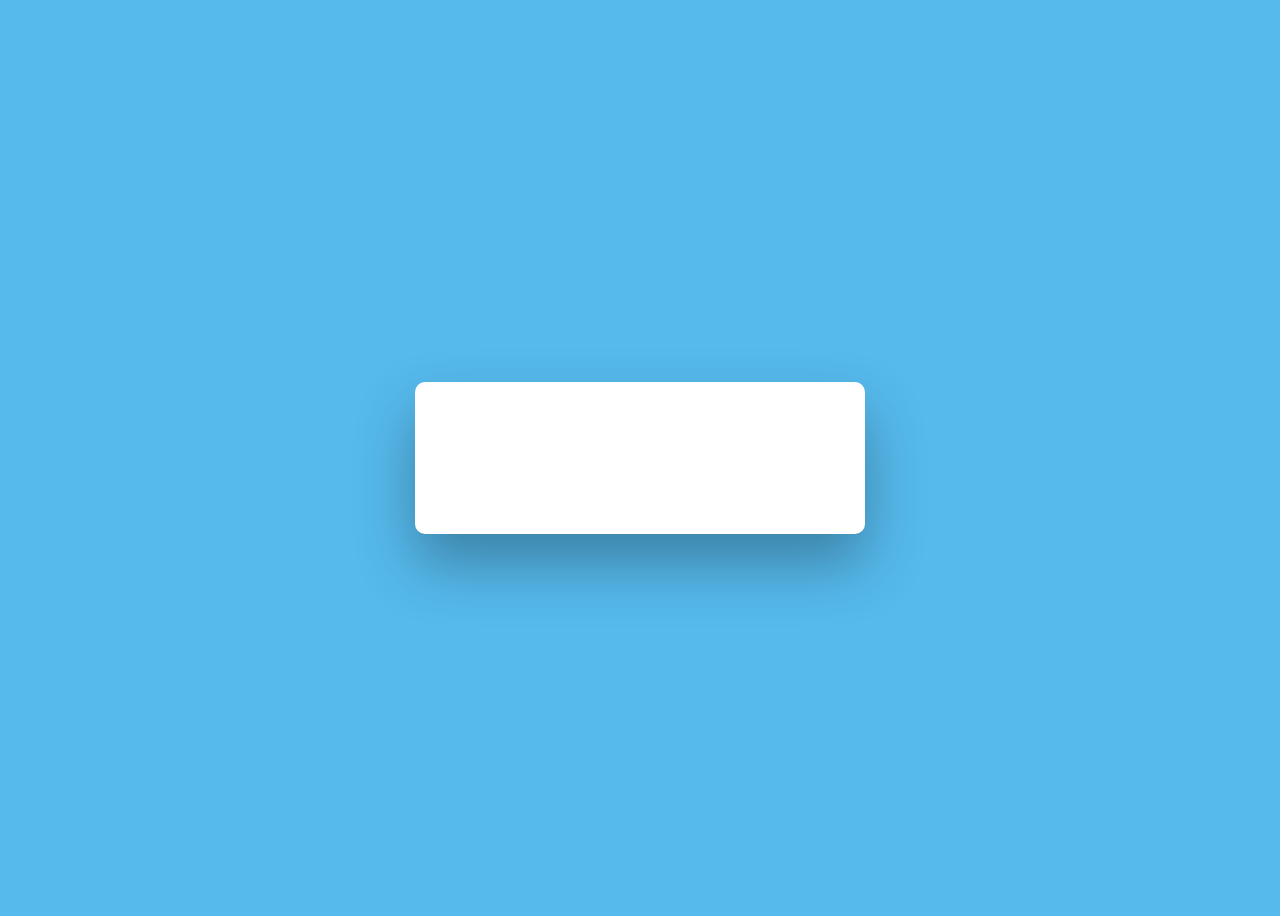
<file: BLOG/ForgetPasswordBlog.html>
<!DOCTYPE html>
<html>
<head>
	<title>Forget Password</title>
	<link rel="stylesheet" type="text/css" href="ForgetPasswordBlog.css">
</head>
<body>
	<div class="wrapper fadeInDown">
  <div id="formContent">
    <!-- Tabs Titles -->
  
    <form>
      <input type="Email" id="login" class="fadeIn second" name="login" placeholder="Email">
      <input type="submit" class="fadeIn fourth" value="Submit">
    </form>
   </div>
</div>
</body>
</html>
</file>
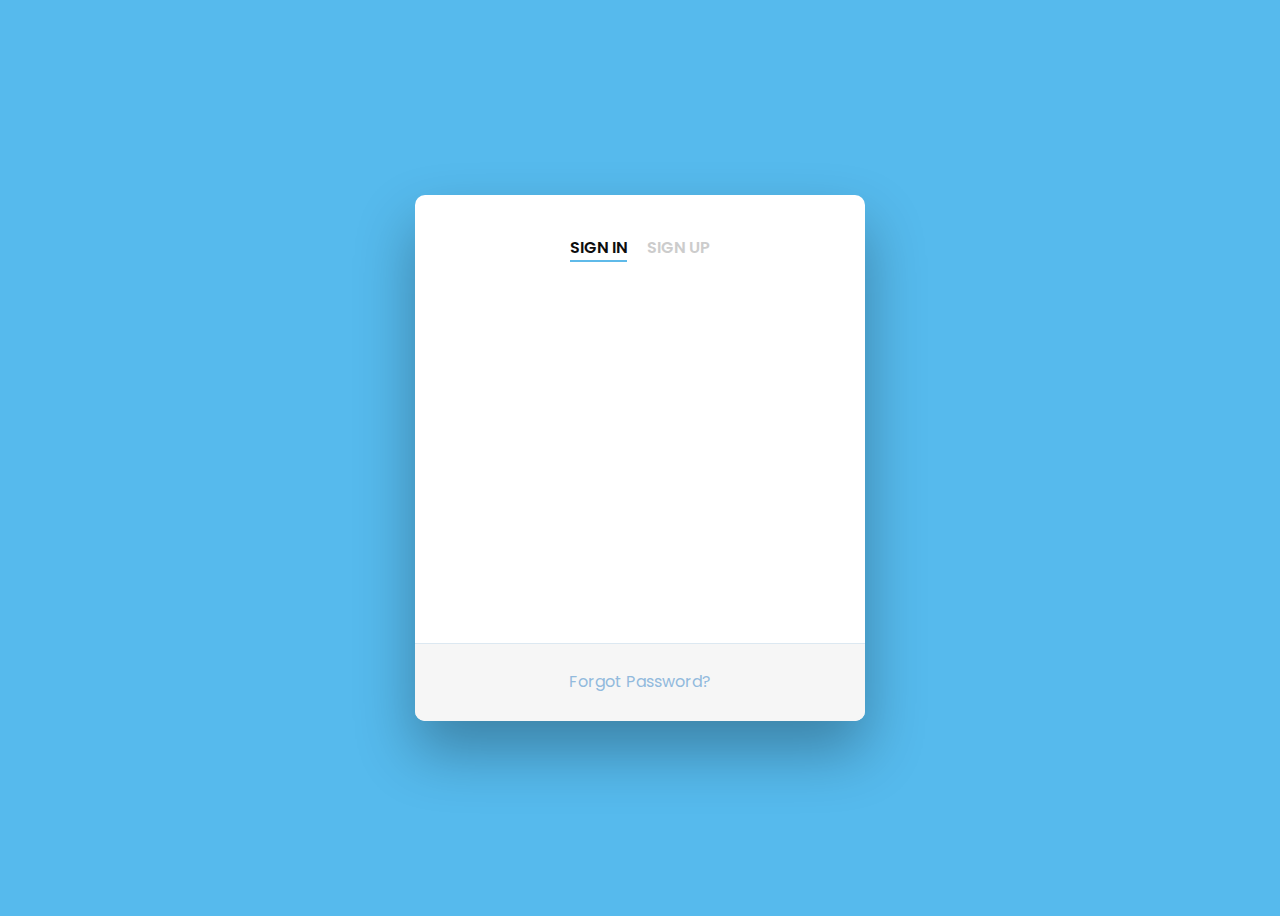
<file: BLOG/loginblog.html>
<!DOCTYPE html>
<html>
<head>
	<title>Blog Login Page</title>
	<link rel="stylesheet" type="text/css" href="loginblog.css">
</head>
<body>
	<div class="wrapper fadeInDown">
  <div id="formContent">
    <!-- Tabs Titles -->
    <h2 class="active"> Sign In </h2>
    <a href="signupblog.html" class="inactive underlineHover"><h2>Sign Up</h2></a>

    <!-- Icon -->
    <div class="fadeIn first">
      <img src="bloglogin.jpg" id="icon" alt="User Icon" />
    </div>

    <!-- Login Form -->
    <form>
      <input type="text" id="login" class="fadeIn second" name="login" placeholder="login">
      <input type="text" id="password" class="fadeIn third" name="login" placeholder="password">
      <input type="submit" class="fadeIn fourth" value="Log In">
    </form>
   

   
    <!-- Remind Passowrd -->
    <div id="formFooter">
      <a class="underlineHover" href="ForgetPasswordBlog.html">Forgot Password?</a>
    </div>

  </div>
</div>
</body>
</html>
</file>
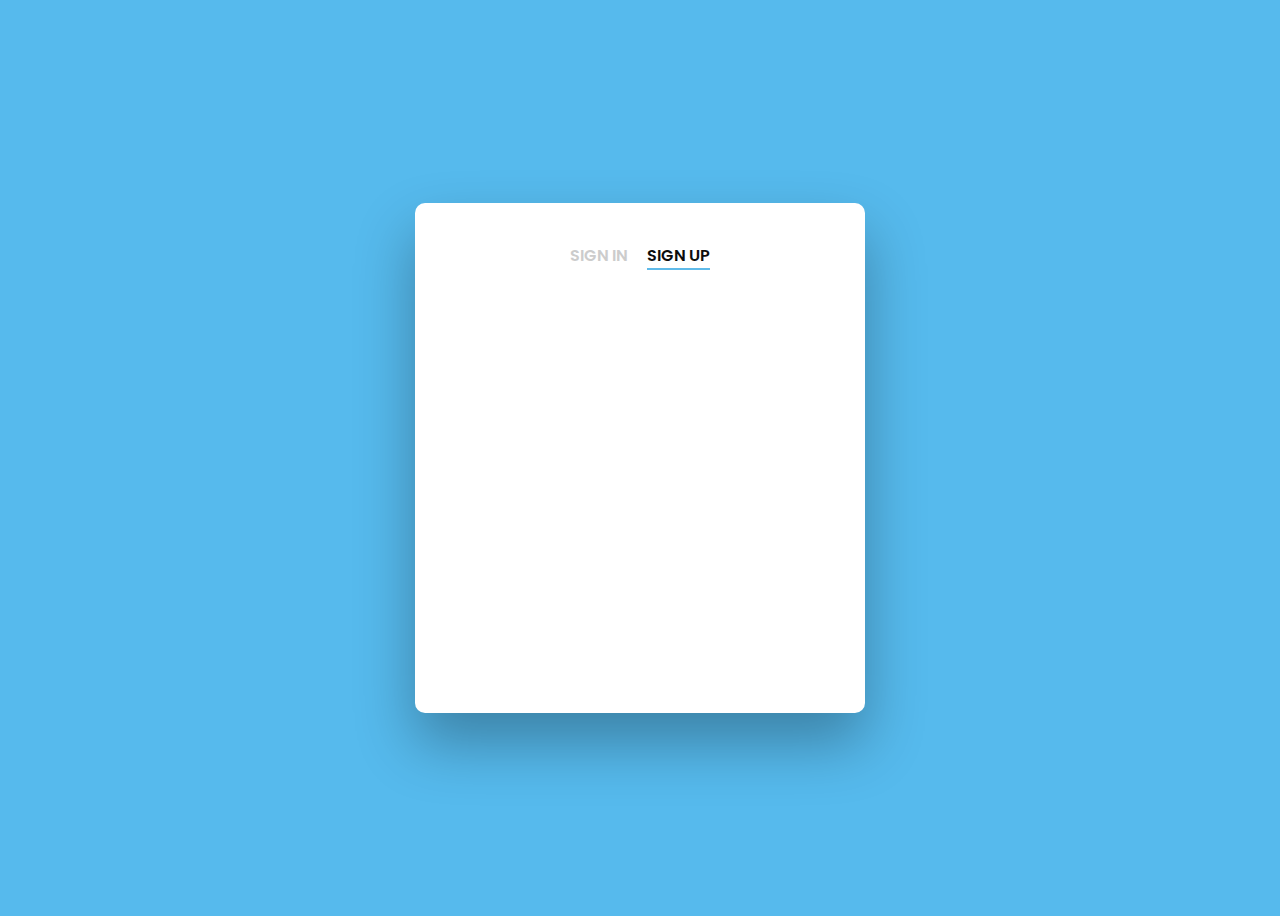
<file: BLOG/signupblog.html>
<!DOCTYPE html>
<html>
<head>
	<title>Blog Login Page</title>
	<link rel="stylesheet" type="text/css" href="signupblog.css">
</head>
<body>
	<div class="wrapper fadeInDown">
  <div id="formContent">
    <!-- Tabs Titles -->
   <a href="loginblog.html" class="inactive underlineHover"><h2>Sign In</h2></a>
    <h2 class="active">Sign Up</h2>

    <!-- Icon -->
    <div class="fadeIn first">
      <img src="bloglogin.jpg" id="icon" alt="User Icon" />
    </div>

    <!-- Login Form -->
    <form>
      <input type="text" id="login" class="fadeIn second" name="login" placeholder="Signup">
      <input type="text" id="password" class="fadeIn third" name="login" placeholder="password">
      <input type="text" id="password" class="fadeIn third" name="login" placeholder="ReEnter password">
      
      <input type="submit" class="fadeIn fourth" value="Register">
    </form>
   

   
    

  </div>
</div>
</body>
</html>
</file>
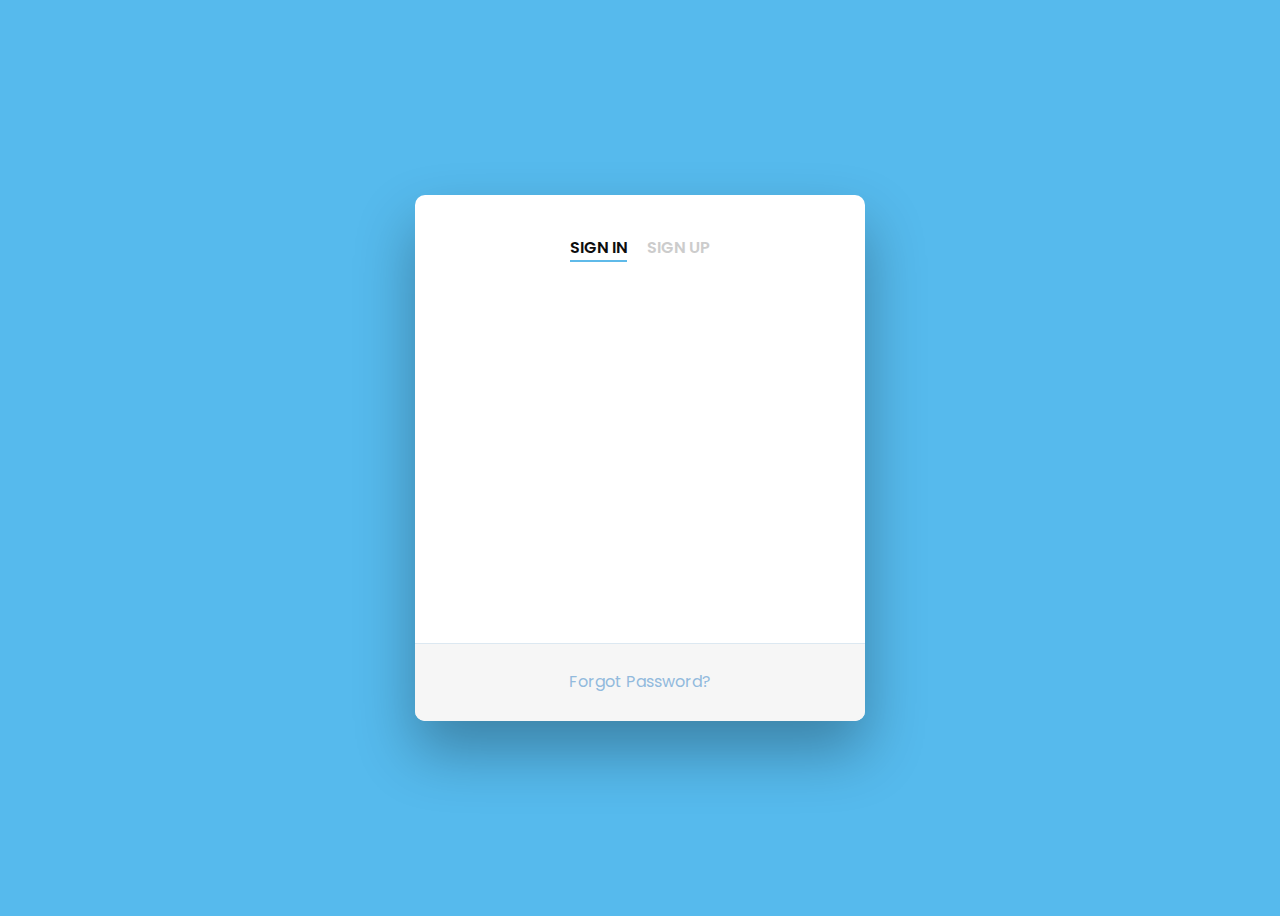
<file: BLOG/DMDBLOG/loginblog.html>
<!DOCTYPE html>
<html>
<head>
	<title>Blog Login Page</title>
	<link rel="stylesheet" type="text/css" href="loginblog.css">
</head>
<body>
	<div class="wrapper fadeInDown">
  <div id="formContent">
    <!-- Tabs Titles -->
    <h2 class="active"> Sign In </h2>
    <a href="signupblog.html" class="inactive underlineHover"><h2>Sign Up</h2></a>

    <!-- Icon -->
    <div class="fadeIn first">
      <img src="bloglogin.jpg" id="icon" alt="User Icon" />
    </div>

    <!-- Login Form -->
    <form>
      <input type="Email" id="login" class="fadeIn second" name="login" placeholder="login">
      <input type="password" id="password" class="fadeIn third" name="login" placeholder="password">
      <input type="submit" class="fadeIn fourth" value="Log In">
    </form>
   

   
    <!-- Remind Passowrd -->
    <div id="formFooter">
      <a class="underlineHover" href="ForgetPasswordBlog.html">Forgot Password?</a>
    </div>

  </div>
</div>
</body>
</html>
</file>
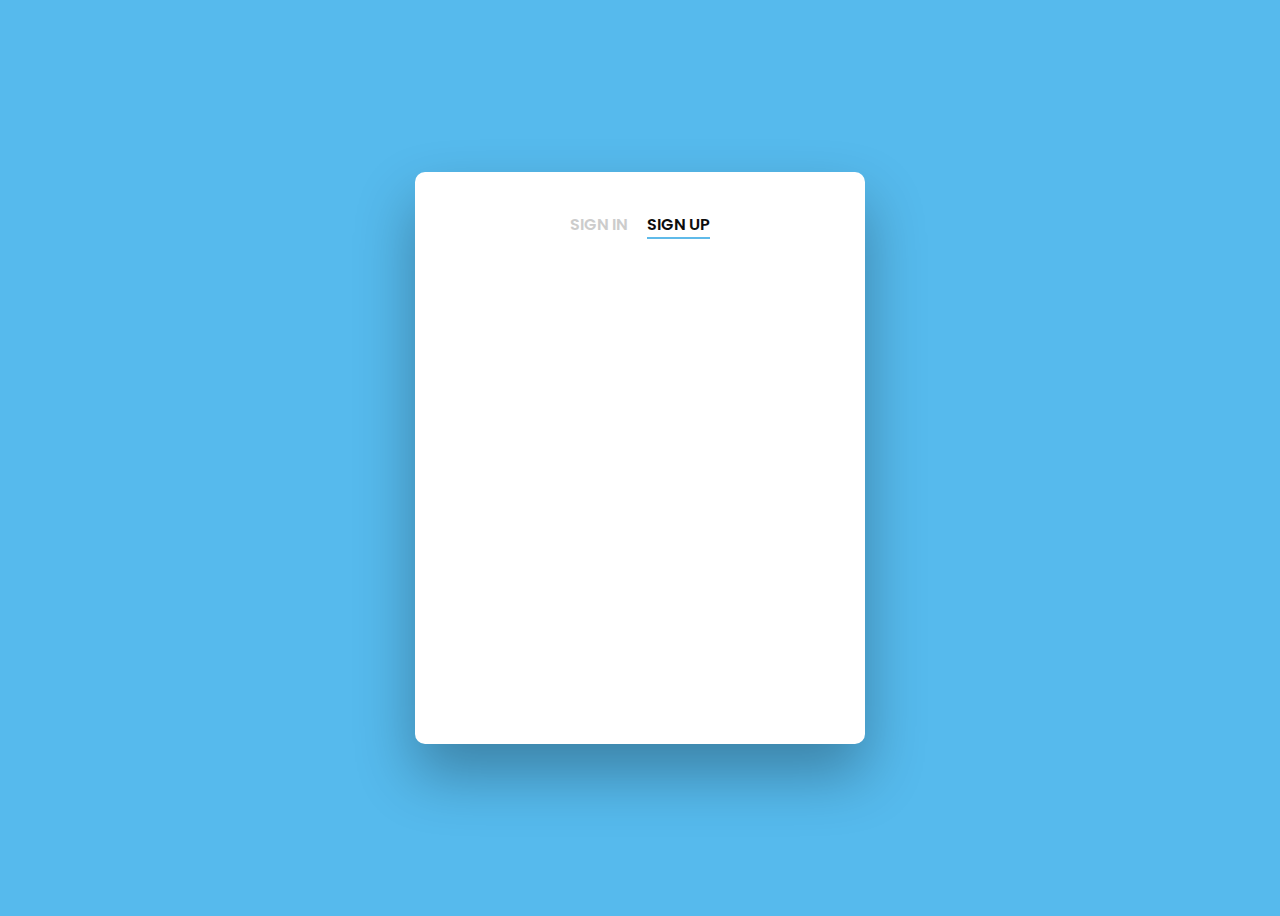
<file: BLOG/DMDBLOG/signupblog.html>
<!DOCTYPE html>
<html>
<head>
	<title>Blog Login Page</title>
	<link rel="stylesheet" type="text/css" href="signupblog.css">
</head>
<body>
	<div class="wrapper fadeInDown">
  <div id="formContent">
    <!-- Tabs Titles -->
   <a href="loginblog.html" class="inactive underlineHover"><h2>Sign In</h2></a>
    <h2 class="active">Sign Up</h2>

    <!-- Icon -->
    <div class="fadeIn first">
      <img src="bloglogin.jpg" id="icon" alt="User Icon" />
    </div>

    <!-- Login Form -->
    <form>
      <input type="text" id="login" class="fadeIn second" name="login" placeholder="Signup">
      <input type="Email" id="login" class="fadeIn second" name="login" placeholder="Email">
      <input type="password" id="password" class="fadeIn third" name="login" placeholder="password">
      <input type="password" id="password" class="fadeIn third" name="login" placeholder="ReEnter password">
      
      <input type="submit" class="fadeIn fourth" value="Register">
    </form>
   

   
    

  </div>
</div>
</body>
</html>
</file>
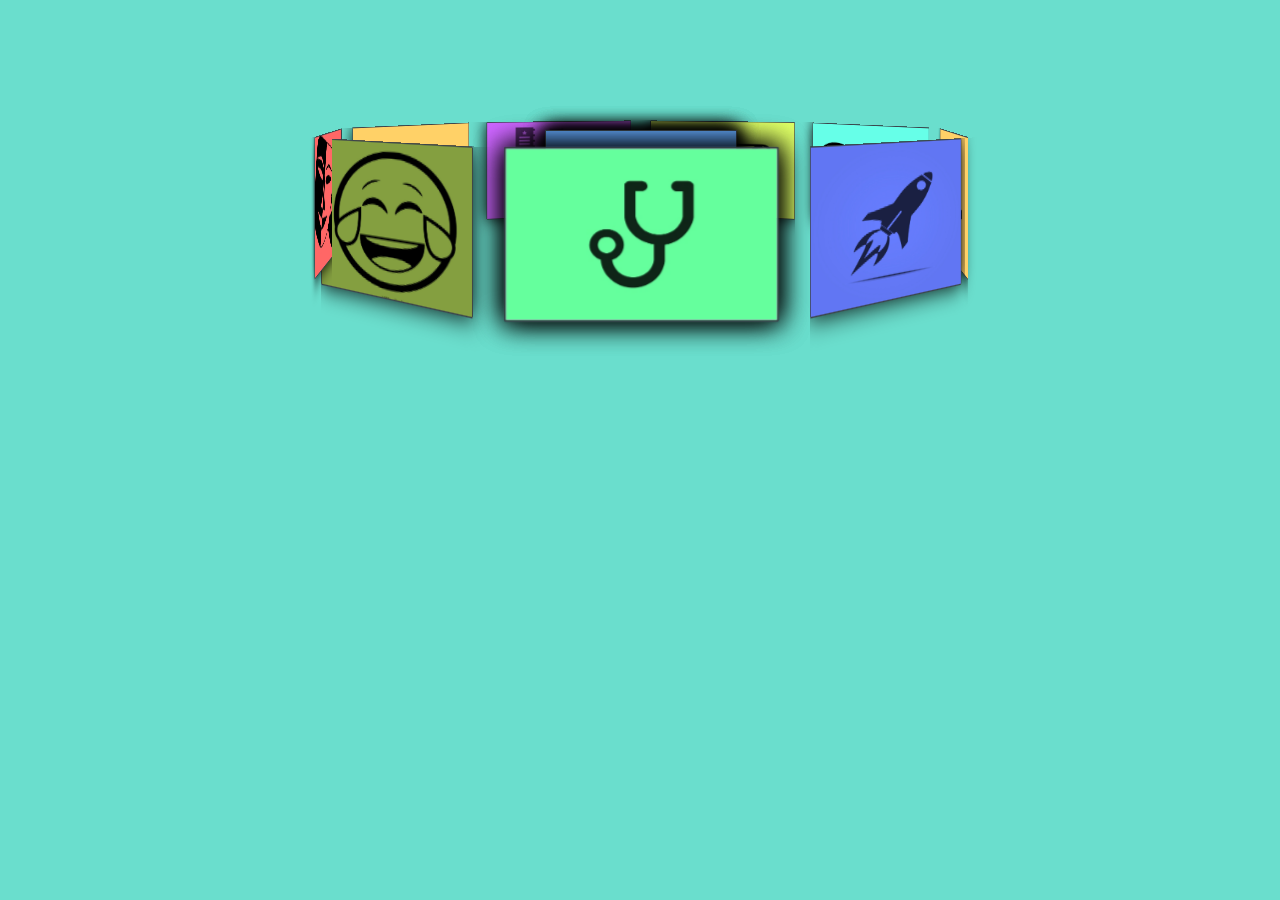
<file: BLOG/DMDBLOG/slideshow.html>
<!DOCTYPE html>
<html>
<head>
	<title>slideshow</title>
	<link rel="stylesheet" type="text/css" href="slideshow.css">
</head>
<body>
	<!-- 3D Slideshow Section --> 
<section id="slideshow">
			<div class="entire-content">
				<div class="content-carrousel">
					<figure class="shadow"><img src="categories//1.png"></figure>
					<figure class="shadow"><img src="categories//2.png"></figure>
					<figure class="shadow"><img src="categories//3.png"></figure>
					<figure class="shadow"><img src="categories//4.png"></figure>
					<figure class="shadow"><img src="categories//5.png"></figure>
					<figure class="shadow"><img src="categories//6.png"></figure>
					<figure class="shadow"><img src="categories//7.png"></figure>
					<figure class="shadow"><img src="categories//8.png"></figure>
					<figure class="shadow"><img src="categories//9.png"></figure>
					<figure class="shadow"><img src="categories//10.png"></figure>
					<figure class="shadow"><img src="categories//11.png"></figure>
					<figure class="shadow"><img src="categories//12.png"></figure>
					<figure class="shadow"><img src="categories//13.png"></figure>
					<figure class="shadow"><img src="categories//14.png"></figure>
					
		</div>
	</div>
</section>
</body>
</html>
</file>
<file: BLOG/ForgetPasswordBlog.css>
@import url('https://fonts.googleapis.com/css?family=Poppins');

/* BASIC */

html {
  background-color: #56baed;
}

body {
  font-family: "Poppins", sans-serif;
  height: 100vh;
}

a {
  color: #92badd;
  display:inline-block;
  text-decoration: none;
  font-weight: 400;

}


h2 {
  text-align: center;
  font-size: 16px;
  font-weight: 600;
  text-transform: uppercase;
  display:inline-block;
  margin: 40px 8px 10px 8px; 
  color: #cccccc;
}



/* STRUCTURE */

.wrapper {
  display: flex;
  align-items: center;
  flex-direction: column; 
  justify-content: center;
  width: 100%;
  min-height: 100%;
  padding: 20px;
}

#formContent {
  -webkit-border-radius: 10px 10px 10px 10px;
  border-radius: 10px 10px 10px 10px;
  background: #fff;
  padding: 30px;
  width: 90%;
  max-width: 450px;
  position: relative;
  padding: 0px;
  -webkit-box-shadow: 0 30px 60px 0 rgba(0,0,0,0.3);
  box-shadow: 0 30px 60px 0 rgba(0,0,0,0.3);
  text-align: center;
}





/* TABS */

h2.inactive {
  color: #cccccc;
  
}

h2.active {
  color: #0d0d0d;
  border-bottom: 2px solid #5fbae9;
  cursor: pointer;
}



/* FORM TYPOGRAPHY*/

input[type=button], input[type=submit], input[type=reset]  {
  background-color: #56baed;
  border: none;
  color: white;
  padding: 15px 80px;
  text-align: center;
  text-decoration: none;
  display: inline-block;
  text-transform: uppercase;
  font-size: 13px;
  -webkit-box-shadow: 0 10px 30px 0 rgba(95,186,233,0.4);
  box-shadow: 0 10px 30px 0 rgba(95,186,233,0.4);
  -webkit-border-radius: 5px 5px 5px 5px;
  border-radius: 5px 5px 5px 5px;
  margin: 5px 20px 40px 20px;
  -webkit-transition: all 0.3s ease-in-out;
  -moz-transition: all 0.3s ease-in-out;
  -ms-transition: all 0.3s ease-in-out;
  -o-transition: all 0.3s ease-in-out;
  transition: all 0.3s ease-in-out;
}

input[type=button]:hover, input[type=submit]:hover, input[type=reset]:hover  {
  background-color: #39ace7;
}

input[type=button]:active, input[type=submit]:active, input[type=reset]:active  {
  -moz-transform: scale(0.95);
  -webkit-transform: scale(0.95);
  -o-transform: scale(0.95);
  -ms-transform: scale(0.95);
  transform: scale(0.95);
}

input[type=Email] {
  background-color: #f6f6f6;
  border: none;
  color: #0d0d0d;
  padding: 15px 32px;
  text-align: center;
  text-decoration: none;
  display: inline-block;
  font-size: 16px;
  margin: 5px;
  width: 85%;
  border: 2px solid #f6f6f6;
  -webkit-transition: all 0.5s ease-in-out;
  -moz-transition: all 0.5s ease-in-out;
  -ms-transition: all 0.5s ease-in-out;
  -o-transition: all 0.5s ease-in-out;
  transition: all 0.5s ease-in-out;
  -webkit-border-radius: 5px 5px 5px 5px;
  border-radius: 5px 5px 5px 5px;
}

input[type=Email]:focus {
  background-color: #fff;
  border-bottom: 2px solid #5fbae9;
}

input[type=Email]:placeholder {
  color: #cccccc;
}



/* ANIMATIONS */

/* Simple CSS3 Fade-in-down Animation */
.fadeInDown {
  -webkit-animation-name: fadeInDown;
  animation-name: fadeInDown;
  -webkit-animation-duration: 1s;
  animation-duration: 1s;
  -webkit-animation-fill-mode: both;
  animation-fill-mode: both;
}

@-webkit-keyframes fadeInDown {
  0% {
    opacity: 0;
    -webkit-transform: translate3d(0, -100%, 0);
    transform: translate3d(0, -100%, 0);
  }
  100% {
    opacity: 1;
    -webkit-transform: none;
    transform: none;
  }
}

@keyframes fadeInDown {
  0% {
    opacity: 0;
    -webkit-transform: translate3d(0, -100%, 0);
    transform: translate3d(0, -100%, 0);
  }
  100% {
    opacity: 1;
    -webkit-transform: none;
    transform: none;
  }
}

/* Simple CSS3 Fade-in Animation */
@-webkit-keyframes fadeIn { from { opacity:0; } to { opacity:1; } }
@-moz-keyframes fadeIn { from { opacity:0; } to { opacity:1; } }
@keyframes fadeIn { from { opacity:0; } to { opacity:1; } }

.fadeIn {
  opacity:0;
  -webkit-animation:fadeIn ease-in 1;
  -moz-animation:fadeIn ease-in 1;
  animation:fadeIn ease-in 1;

  -webkit-animation-fill-mode:forwards;
  -moz-animation-fill-mode:forwards;
  animation-fill-mode:forwards;

  -webkit-animation-duration:1s;
  -moz-animation-duration:1s;
  animation-duration:1s;
}

.fadeIn.first {
  -webkit-animation-delay: 0.4s;
  -moz-animation-delay: 0.4s;
  animation-delay: 0.4s;
}

.fadeIn.second {
  -webkit-animation-delay: 0.6s;
  -moz-animation-delay: 0.6s;
  animation-delay: 0.6s;
}

.fadeIn.third {
  -webkit-animation-delay: 0.8s;
  -moz-animation-delay: 0.8s;
  animation-delay: 0.8s;
}

.fadeIn.fourth {
  -webkit-animation-delay: 1s;
  -moz-animation-delay: 1s;
  animation-delay: 1s;
  cursor: pointer;
}

/* Simple CSS3 Fade-in Animation */
.underlineHover:after {
  display:block;
  left: 0;

  bottom:-100px;
  width: 0;
  height: 2px;
  background-color: #56baed;
  content: "";
  transition: width 0.2s;
}

.underlineHover:hover {
  color: #0d0d0d;
  cursor: pointer;
  padding:0;
  margin-bottom:0;
  transform: scale(0.8);
}

.underlineHover:hover:after{
  width: 100%;
}



/* OTHERS */

*:focus {
    outline: none;
} 

#icon {
  width:30%;
  background-blend-mode: multiply;
  border-radius:50%;
  padding: 20px;
}

* {
  box-sizing: border-box;
}
a h2{

}
a h2:hover{
  color: #0d0d0d;
}
</file>
<file: BLOG/loginblog.css>
@import url('https://fonts.googleapis.com/css?family=Poppins');

/* BASIC */

html {
  background-color: #56baed;
}

body {
  font-family: "Poppins", sans-serif;
  height: 100vh;
}

a {
  color: #92badd;
  display:inline-block;
  text-decoration: none;
  font-weight: 400;
}

h2 {
  text-align: center;
  font-size: 16px;
  font-weight: 600;
  text-transform: uppercase;
  display:inline-block;
  margin: 40px 8px 10px 8px; 
  color: #cccccc;
}



/* STRUCTURE */

.wrapper {
  display: flex;
  align-items: center;
  flex-direction: column; 
  justify-content: center;
  width: 100%;
  min-height: 100%;
  padding: 20px;
}

#formContent {
  -webkit-border-radius: 10px 10px 10px 10px;
  border-radius: 10px 10px 10px 10px;
  background: #fff;
  padding: 30px;
  width: 90%;
  max-width: 450px;
  position: relative;
  padding: 0px;
  -webkit-box-shadow: 0 30px 60px 0 rgba(0,0,0,0.3);
  box-shadow: 0 30px 60px 0 rgba(0,0,0,0.3);
  text-align: center;
}

#formFooter {
  background-color: #f6f6f6;
  border-top: 1px solid #dce8f1;
  padding: 25px;
  text-align: center;
  -webkit-border-radius: 0 0 10px 10px;
  border-radius: 0 0 10px 10px;
}



/* TABS */

h2.inactive {
  color: #cccccc;
}

h2.active {
  color: #0d0d0d;
  border-bottom: 2px solid #5fbae9;
  cursor: pointer;
}



/* FORM TYPOGRAPHY*/

input[type=button], input[type=submit], input[type=reset]  {
  background-color: #56baed;
  border: none;
  color: white;
  padding: 15px 80px;
  text-align: center;
  text-decoration: none;
  display: inline-block;
  text-transform: uppercase;
  font-size: 13px;
  -webkit-box-shadow: 0 10px 30px 0 rgba(95,186,233,0.4);
  box-shadow: 0 10px 30px 0 rgba(95,186,233,0.4);
  -webkit-border-radius: 5px 5px 5px 5px;
  border-radius: 5px 5px 5px 5px;
  margin: 5px 20px 40px 20px;
  -webkit-transition: all 0.3s ease-in-out;
  -moz-transition: all 0.3s ease-in-out;
  -ms-transition: all 0.3s ease-in-out;
  -o-transition: all 0.3s ease-in-out;
  transition: all 0.3s ease-in-out;
}

input[type=button]:hover, input[type=submit]:hover, input[type=reset]:hover  {
  background-color: #39ace7;
}

input[type=button]:active, input[type=submit]:active, input[type=reset]:active  {
  -moz-transform: scale(0.95);
  -webkit-transform: scale(0.95);
  -o-transform: scale(0.95);
  -ms-transform: scale(0.95);
  transform: scale(0.95);
}

input[type=text] {
  background-color: #f6f6f6;
  border: none;
  color: #0d0d0d;
  padding: 15px 32px;
  text-align: center;
  text-decoration: none;
  display: inline-block;
  font-size: 16px;
  margin: 5px;
  width: 85%;
  border: 2px solid #f6f6f6;
  -webkit-transition: all 0.5s ease-in-out;
  -moz-transition: all 0.5s ease-in-out;
  -ms-transition: all 0.5s ease-in-out;
  -o-transition: all 0.5s ease-in-out;
  transition: all 0.5s ease-in-out;
  -webkit-border-radius: 5px 5px 5px 5px;
  border-radius: 5px 5px 5px 5px;
}

input[type=text]:focus {
  background-color: #fff;
  border-bottom: 2px solid #5fbae9;
}

input[type=text]:placeholder {
  color: #cccccc;
}



/* ANIMATIONS */

/* Simple CSS3 Fade-in-down Animation */
.fadeInDown {
  -webkit-animation-name: fadeInDown;
  animation-name: fadeInDown;
  -webkit-animation-duration: 1s;
  animation-duration: 1s;
  -webkit-animation-fill-mode: both;
  animation-fill-mode: both;
}

@-webkit-keyframes fadeInDown {
  0% {
    opacity: 0;
    -webkit-transform: translate3d(0, -100%, 0);
    transform: translate3d(0, -100%, 0);
  }
  100% {
    opacity: 1;
    -webkit-transform: none;
    transform: none;
  }
}

@keyframes fadeInDown {
  0% {
    opacity: 0;
    -webkit-transform: translate3d(0, -100%, 0);
    transform: translate3d(0, -100%, 0);
  }
  100% {
    opacity: 1;
    -webkit-transform: none;
    transform: none;
  }
}

/* Simple CSS3 Fade-in Animation */
@-webkit-keyframes fadeIn { from { opacity:0; } to { opacity:1; } }
@-moz-keyframes fadeIn { from { opacity:0; } to { opacity:1; } }
@keyframes fadeIn { from { opacity:0; } to { opacity:1; } }

.fadeIn {
  opacity:0;
  -webkit-animation:fadeIn ease-in 1;
  -moz-animation:fadeIn ease-in 1;
  animation:fadeIn ease-in 1;

  -webkit-animation-fill-mode:forwards;
  -moz-animation-fill-mode:forwards;
  animation-fill-mode:forwards;

  -webkit-animation-duration:1s;
  -moz-animation-duration:1s;
  animation-duration:1s;
}

.fadeIn.first {
  -webkit-animation-delay: 0.4s;
  -moz-animation-delay: 0.4s;
  animation-delay: 0.4s;
}

.fadeIn.second {
  -webkit-animation-delay: 0.6s;
  -moz-animation-delay: 0.6s;
  animation-delay: 0.6s;
}

.fadeIn.third {
  -webkit-animation-delay: 0.8s;
  -moz-animation-delay: 0.8s;
  animation-delay: 0.8s;
}

.fadeIn.fourth {
  -webkit-animation-delay: 1s;
  -moz-animation-delay: 1s;
  animation-delay: 1s;
  cursor: pointer;
}

/* Simple CSS3 Fade-in Animation */
.underlineHover:after {
  display: block;
  left: 0;
  bottom: -10px;
  width: 0;
  height: 2px;
  background-color: #56baed;
  content: "";
  transition: width 0.2s;
}

.underlineHover:hover {
  color: #0d0d0d;
  padding-top:0px;
  cursor: pointer;
  padding:0;
  margin-bottom:0;
  transform: scale(0.8);

}

.underlineHover:hover:after{
  width: 100%;
}



/* OTHERS */

*:focus {
    outline: none;
} 

#icon {
  width:30%;
  background-blend-mode: multiply;
  border-radius:50%;
  padding: 20px;
}

* {
  box-sizing: border-box;
}
a h2:hover{
  color: #0d0d0d;
}
</file>
<file: BLOG/signupblog.css>
@import url('https://fonts.googleapis.com/css?family=Poppins');

/* BASIC */

html {
  background-color: #56baed;
}

body {
  font-family: "Poppins", sans-serif;
  height: 100vh;
}

a {
  color: #92badd;
  display:inline-block;
  text-decoration: none;
  font-weight: 400;

}


h2 {
  text-align: center;
  font-size: 16px;
  font-weight: 600;
  text-transform: uppercase;
  display:inline-block;
  margin: 40px 8px 10px 8px; 
  color: #cccccc;
}



/* STRUCTURE */

.wrapper {
  display: flex;
  align-items: center;
  flex-direction: column; 
  justify-content: center;
  width: 100%;
  min-height: 100%;
  padding: 20px;
}

#formContent {
  -webkit-border-radius: 10px 10px 10px 10px;
  border-radius: 10px 10px 10px 10px;
  background: #fff;
  padding: 30px;
  width: 90%;
  max-width: 450px;
  position: relative;
  padding: 0px;
  -webkit-box-shadow: 0 30px 60px 0 rgba(0,0,0,0.3);
  box-shadow: 0 30px 60px 0 rgba(0,0,0,0.3);
  text-align: center;
}





/* TABS */

h2.inactive {
  color: #cccccc;
  
}

h2.active {
  color: #0d0d0d;
  border-bottom: 2px solid #5fbae9;
  cursor: pointer;
}



/* FORM TYPOGRAPHY*/

input[type=button], input[type=submit], input[type=reset]  {
  background-color: #56baed;
  border: none;
  color: white;
  padding: 15px 80px;
  text-align: center;
  text-decoration: none;
  display: inline-block;
  text-transform: uppercase;
  font-size: 13px;
  -webkit-box-shadow: 0 10px 30px 0 rgba(95,186,233,0.4);
  box-shadow: 0 10px 30px 0 rgba(95,186,233,0.4);
  -webkit-border-radius: 5px 5px 5px 5px;
  border-radius: 5px 5px 5px 5px;
  margin: 5px 20px 40px 20px;
  -webkit-transition: all 0.3s ease-in-out;
  -moz-transition: all 0.3s ease-in-out;
  -ms-transition: all 0.3s ease-in-out;
  -o-transition: all 0.3s ease-in-out;
  transition: all 0.3s ease-in-out;
}

input[type=button]:hover, input[type=submit]:hover, input[type=reset]:hover  {
  background-color: #39ace7;
}

input[type=button]:active, input[type=submit]:active, input[type=reset]:active  {
  -moz-transform: scale(0.95);
  -webkit-transform: scale(0.95);
  -o-transform: scale(0.95);
  -ms-transform: scale(0.95);
  transform: scale(0.95);
}

input[type=text] {
  background-color: #f6f6f6;
  border: none;
  color: #0d0d0d;
  padding: 15px 32px;
  text-align: center;
  text-decoration: none;
  display: inline-block;
  font-size: 16px;
  margin: 5px;
  width: 85%;
  border: 2px solid #f6f6f6;
  -webkit-transition: all 0.5s ease-in-out;
  -moz-transition: all 0.5s ease-in-out;
  -ms-transition: all 0.5s ease-in-out;
  -o-transition: all 0.5s ease-in-out;
  transition: all 0.5s ease-in-out;
  -webkit-border-radius: 5px 5px 5px 5px;
  border-radius: 5px 5px 5px 5px;
}

input[type=text]:focus {
  background-color: #fff;
  border-bottom: 2px solid #5fbae9;
}

input[type=text]:placeholder {
  color: #cccccc;
}



/* ANIMATIONS */

/* Simple CSS3 Fade-in-down Animation */
.fadeInDown {
  -webkit-animation-name: fadeInDown;
  animation-name: fadeInDown;
  -webkit-animation-duration: 1s;
  animation-duration: 1s;
  -webkit-animation-fill-mode: both;
  animation-fill-mode: both;
}

@-webkit-keyframes fadeInDown {
  0% {
    opacity: 0;
    -webkit-transform: translate3d(0, -100%, 0);
    transform: translate3d(0, -100%, 0);
  }
  100% {
    opacity: 1;
    -webkit-transform: none;
    transform: none;
  }
}

@keyframes fadeInDown {
  0% {
    opacity: 0;
    -webkit-transform: translate3d(0, -100%, 0);
    transform: translate3d(0, -100%, 0);
  }
  100% {
    opacity: 1;
    -webkit-transform: none;
    transform: none;
  }
}

/* Simple CSS3 Fade-in Animation */
@-webkit-keyframes fadeIn { from { opacity:0; } to { opacity:1; } }
@-moz-keyframes fadeIn { from { opacity:0; } to { opacity:1; } }
@keyframes fadeIn { from { opacity:0; } to { opacity:1; } }

.fadeIn {
  opacity:0;
  -webkit-animation:fadeIn ease-in 1;
  -moz-animation:fadeIn ease-in 1;
  animation:fadeIn ease-in 1;

  -webkit-animation-fill-mode:forwards;
  -moz-animation-fill-mode:forwards;
  animation-fill-mode:forwards;

  -webkit-animation-duration:1s;
  -moz-animation-duration:1s;
  animation-duration:1s;
}

.fadeIn.first {
  -webkit-animation-delay: 0.4s;
  -moz-animation-delay: 0.4s;
  animation-delay: 0.4s;
}

.fadeIn.second {
  -webkit-animation-delay: 0.6s;
  -moz-animation-delay: 0.6s;
  animation-delay: 0.6s;
}

.fadeIn.third {
  -webkit-animation-delay: 0.8s;
  -moz-animation-delay: 0.8s;
  animation-delay: 0.8s;
}

.fadeIn.fourth {
  -webkit-animation-delay: 1s;
  -moz-animation-delay: 1s;
  animation-delay: 1s;
  cursor: pointer;
}

/* Simple CSS3 Fade-in Animation */
.underlineHover:after {
  display:block;
  left: 0;

  bottom:-100px;
  width: 0;
  height: 2px;
  background-color: #56baed;
  content: "";
  transition: width 0.2s;
}

.underlineHover:hover {
  color: #0d0d0d;
  cursor: pointer;
  padding:0;
  margin-bottom:0;
  transform: scale(0.8);
}

.underlineHover:hover:after{
  width: 100%;
}



/* OTHERS */

*:focus {
    outline: none;
} 

#icon {
  width:30%;
  background-blend-mode: multiply;
  border-radius:50%;
  padding: 20px;
}

* {
  box-sizing: border-box;
}
a h2{

}
a h2:hover{
  color: #0d0d0d;
}
</file>
<file: BLOG/DMDBLOG/loginblog.css>
@import url('https://fonts.googleapis.com/css?family=Poppins');

/* BASIC */

html {
  background-color: #56baed;
}

body {
  font-family: "Poppins", sans-serif;
  height: 100vh;
}

a {
  color: #92badd;
  display:inline-block;
  text-decoration: none;
  font-weight: 400;
}

h2 {
  text-align: center;
  font-size: 16px;
  font-weight: 600;
  text-transform: uppercase;
  display:inline-block;
  margin: 40px 8px 10px 8px; 
  color: #cccccc;
}



/* STRUCTURE */

.wrapper {
  display: flex;
  align-items: center;
  flex-direction: column; 
  justify-content: center;
  width: 100%;
  min-height: 100%;
  padding: 20px;
}

#formContent {
  -webkit-border-radius: 10px 10px 10px 10px;
  border-radius: 10px 10px 10px 10px;
  background: #fff;
  padding: 30px;
  width: 90%;
  max-width: 450px;
  position: relative;
  padding: 0px;
  -webkit-box-shadow: 0 30px 60px 0 rgba(0,0,0,0.3);
  box-shadow: 0 30px 60px 0 rgba(0,0,0,0.3);
  text-align: center;
}

#formFooter {
  background-color: #f6f6f6;
  border-top: 1px solid #dce8f1;
  padding: 25px;
  text-align: center;
  -webkit-border-radius: 0 0 10px 10px;
  border-radius: 0 0 10px 10px;
}



/* TABS */

h2.inactive {
  color: #cccccc;
}

h2.active {
  color: #0d0d0d;
  border-bottom: 2px solid #5fbae9;
  cursor: pointer;
}



/* FORM TYPOGRAPHY*/

input[type=button], input[type=submit], input[type=reset]  {
  background-color: #56baed;
  border: none;
  color: white;
  padding: 15px 80px;
  text-align: center;
  text-decoration: none;
  display: inline-block;
  text-transform: uppercase;
  font-size: 13px;
  -webkit-box-shadow: 0 10px 30px 0 rgba(95,186,233,0.4);
  box-shadow: 0 10px 30px 0 rgba(95,186,233,0.4);
  -webkit-border-radius: 5px 5px 5px 5px;
  border-radius: 5px 5px 5px 5px;
  margin: 5px 20px 40px 20px;
  -webkit-transition: all 0.3s ease-in-out;
  -moz-transition: all 0.3s ease-in-out;
  -ms-transition: all 0.3s ease-in-out;
  -o-transition: all 0.3s ease-in-out;
  transition: all 0.3s ease-in-out;
}

input[type=button]:hover, input[type=submit]:hover, input[type=reset]:hover  {
  background-color: #39ace7;
}

input[type=button]:active, input[type=submit]:active, input[type=reset]:active  {
  -moz-transform: scale(0.95);
  -webkit-transform: scale(0.95);
  -o-transform: scale(0.95);
  -ms-transform: scale(0.95);
  transform: scale(0.95);
}

input[type=password],input[type=Email] {
  background-color: #f6f6f6;
  border: none;
  color: #0d0d0d;
  padding: 15px 32px;
  text-align: center;
  text-decoration: none;
  display: inline-block;
  font-size: 16px;
  margin: 5px;
  width: 85%;
  border: 2px solid #f6f6f6;
  -webkit-transition: all 0.5s ease-in-out;
  -moz-transition: all 0.5s ease-in-out;
  -ms-transition: all 0.5s ease-in-out;
  -o-transition: all 0.5s ease-in-out;
  transition: all 0.5s ease-in-out;
  -webkit-border-radius: 5px 5px 5px 5px;
  border-radius: 5px 5px 5px 5px;
}

input[type=password]:focus,input[type=Email]:focus {
  background-color: #fff;
  border-bottom: 2px solid #5fbae9;
}

input[type=password]:placeholder,input[type=Email]:placeholder {
  color: #cccccc;
}



/* ANIMATIONS */

/* Simple CSS3 Fade-in-down Animation */
.fadeInDown {
  -webkit-animation-name: fadeInDown;
  animation-name: fadeInDown;
  -webkit-animation-duration: 1s;
  animation-duration: 1s;
  -webkit-animation-fill-mode: both;
  animation-fill-mode: both;
}

@-webkit-keyframes fadeInDown {
  0% {
    opacity: 0;
    -webkit-transform: translate3d(0, -100%, 0);
    transform: translate3d(0, -100%, 0);
  }
  100% {
    opacity: 1;
    -webkit-transform: none;
    transform: none;
  }
}

@keyframes fadeInDown {
  0% {
    opacity: 0;
    -webkit-transform: translate3d(0, -100%, 0);
    transform: translate3d(0, -100%, 0);
  }
  100% {
    opacity: 1;
    -webkit-transform: none;
    transform: none;
  }
}

/* Simple CSS3 Fade-in Animation */
@-webkit-keyframes fadeIn { from { opacity:0; } to { opacity:1; } }
@-moz-keyframes fadeIn { from { opacity:0; } to { opacity:1; } }
@keyframes fadeIn { from { opacity:0; } to { opacity:1; } }

.fadeIn {
  opacity:0;
  -webkit-animation:fadeIn ease-in 1;
  -moz-animation:fadeIn ease-in 1;
  animation:fadeIn ease-in 1;

  -webkit-animation-fill-mode:forwards;
  -moz-animation-fill-mode:forwards;
  animation-fill-mode:forwards;

  -webkit-animation-duration:1s;
  -moz-animation-duration:1s;
  animation-duration:1s;
}

.fadeIn.first {
  -webkit-animation-delay: 0.4s;
  -moz-animation-delay: 0.4s;
  animation-delay: 0.4s;
}

.fadeIn.second {
  -webkit-animation-delay: 0.6s;
  -moz-animation-delay: 0.6s;
  animation-delay: 0.6s;
}

.fadeIn.third {
  -webkit-animation-delay: 0.8s;
  -moz-animation-delay: 0.8s;
  animation-delay: 0.8s;
}

.fadeIn.fourth {
  -webkit-animation-delay: 1s;
  -moz-animation-delay: 1s;
  animation-delay: 1s;
  cursor: pointer;
}

/* Simple CSS3 Fade-in Animation */
.underlineHover:after {
  display: block;
  left: 0;
  bottom: -10px;
  width: 0;
  height: 2px;
  background-color: #56baed;
  content: "";
  transition: width 0.2s;
}

.underlineHover:hover {
  color: #0d0d0d;
  padding-top:0px;
  cursor: pointer;
  padding:0;
  margin-bottom:0;
  transform: scale(0.8);

}

.underlineHover:hover:after{
  width: 100%;
}



/* OTHERS */

*:focus {
    outline: none;
} 

#icon {
  width:30%;
  background-blend-mode: multiply;
  border-radius:50%;
  padding: 20px;
}

* {
  box-sizing: border-box;
}
a h2:hover{
  color: #0d0d0d;
}
</file>
<file: BLOG/DMDBLOG/signupblog.css>
@import url('https://fonts.googleapis.com/css?family=Poppins');

/* BASIC */

html {
  background-color: #56baed;
}

body {
  font-family: "Poppins", sans-serif;
  height: 100vh;
}

a {
  color: #92badd;
  display:inline-block;
  text-decoration: none;
  font-weight: 400;

}


h2 {
  text-align: center;
  font-size: 16px;
  font-weight: 600;
  text-transform: uppercase;
  display:inline-block;
  margin: 40px 8px 10px 8px; 
  color: #cccccc;
}



/* STRUCTURE */

.wrapper {
  display: flex;
  align-items: center;
  flex-direction: column; 
  justify-content: center;
  width: 100%;
  min-height: 100%;
  padding: 20px;
}

#formContent {
  -webkit-border-radius: 10px 10px 10px 10px;
  border-radius: 10px 10px 10px 10px;
  background: #fff;
  padding: 30px;
  width: 90%;
  max-width: 450px;
  position: relative;
  padding: 0px;
  -webkit-box-shadow: 0 30px 60px 0 rgba(0,0,0,0.3);
  box-shadow: 0 30px 60px 0 rgba(0,0,0,0.3);
  text-align: center;
}





/* TABS */

h2.inactive {
  color: #cccccc;
  
}

h2.active {
  color: #0d0d0d;
  border-bottom: 2px solid #5fbae9;
  cursor: pointer;
}



/* FORM TYPOGRAPHY*/

input[type=button], input[type=submit], input[type=reset]  {
  background-color: #56baed;
  border: none;
  color: white;
  padding: 15px 80px;
  text-align: center;
  text-decoration: none;
  display: inline-block;
  text-transform: uppercase;
  font-size: 13px;
  -webkit-box-shadow: 0 10px 30px 0 rgba(95,186,233,0.4);
  box-shadow: 0 10px 30px 0 rgba(95,186,233,0.4);
  -webkit-border-radius: 5px 5px 5px 5px;
  border-radius: 5px 5px 5px 5px;
  margin: 5px 20px 40px 20px;
  -webkit-transition: all 0.3s ease-in-out;
  -moz-transition: all 0.3s ease-in-out;
  -ms-transition: all 0.3s ease-in-out;
  -o-transition: all 0.3s ease-in-out;
  transition: all 0.3s ease-in-out;
}

input[type=button]:hover, input[type=submit]:hover, input[type=reset]:hover  {
  background-color: #39ace7;
}

input[type=button]:active, input[type=submit]:active, input[type=reset]:active  {
  -moz-transform: scale(0.95);
  -webkit-transform: scale(0.95);
  -o-transform: scale(0.95);
  -ms-transform: scale(0.95);
  transform: scale(0.95);
}

input[type=text],input[type=password],input[type=Email] {
  background-color: #f6f6f6;
  border: none;
  color: #0d0d0d;
  padding: 15px 32px;
  text-align: center;
  text-decoration: none;
  display: inline-block;
  font-size: 16px;
  margin: 5px;
  width: 85%;
  border: 2px solid #f6f6f6;
  -webkit-transition: all 0.5s ease-in-out;
  -moz-transition: all 0.5s ease-in-out;
  -ms-transition: all 0.5s ease-in-out;
  -o-transition: all 0.5s ease-in-out;
  transition: all 0.5s ease-in-out;
  -webkit-border-radius: 5px 5px 5px 5px;
  border-radius: 5px 5px 5px 5px;
}

input[type=text]:focus,input[type=Email]:focus,input[type=password]:focus {
  background-color: #fff;
  border-bottom: 2px solid #5fbae9;
}

input[type=text]:placeholder,input[type=password]:placeholder,input[type=Email]:placeholder {
  color: #cccccc;
}



/* ANIMATIONS */

/* Simple CSS3 Fade-in-down Animation */
.fadeInDown {
  -webkit-animation-name: fadeInDown;
  animation-name: fadeInDown;
  -webkit-animation-duration: 1s;
  animation-duration: 1s;
  -webkit-animation-fill-mode: both;
  animation-fill-mode: both;
}

@-webkit-keyframes fadeInDown {
  0% {
    opacity: 0;
    -webkit-transform: translate3d(0, -100%, 0);
    transform: translate3d(0, -100%, 0);
  }
  100% {
    opacity: 1;
    -webkit-transform: none;
    transform: none;
  }
}

@keyframes fadeInDown {
  0% {
    opacity: 0;
    -webkit-transform: translate3d(0, -100%, 0);
    transform: translate3d(0, -100%, 0);
  }
  100% {
    opacity: 1;
    -webkit-transform: none;
    transform: none;
  }
}

/* Simple CSS3 Fade-in Animation */
@-webkit-keyframes fadeIn { from { opacity:0; } to { opacity:1; } }
@-moz-keyframes fadeIn { from { opacity:0; } to { opacity:1; } }
@keyframes fadeIn { from { opacity:0; } to { opacity:1; } }

.fadeIn {
  opacity:0;
  -webkit-animation:fadeIn ease-in 1;
  -moz-animation:fadeIn ease-in 1;
  animation:fadeIn ease-in 1;

  -webkit-animation-fill-mode:forwards;
  -moz-animation-fill-mode:forwards;
  animation-fill-mode:forwards;

  -webkit-animation-duration:1s;
  -moz-animation-duration:1s;
  animation-duration:1s;
}

.fadeIn.first {
  -webkit-animation-delay: 0.4s;
  -moz-animation-delay: 0.4s;
  animation-delay: 0.4s;
}

.fadeIn.second {
  -webkit-animation-delay: 0.6s;
  -moz-animation-delay: 0.6s;
  animation-delay: 0.6s;
}

.fadeIn.third {
  -webkit-animation-delay: 0.8s;
  -moz-animation-delay: 0.8s;
  animation-delay: 0.8s;
}

.fadeIn.fourth {
  -webkit-animation-delay: 1s;
  -moz-animation-delay: 1s;
  animation-delay: 1s;
  cursor: pointer;
}

/* Simple CSS3 Fade-in Animation */
.underlineHover:after {
  display:block;
  left: 0;

  bottom:-100px;
  width: 0;
  height: 2px;
  background-color: #56baed;
  content: "";
  transition: width 0.2s;
}

.underlineHover:hover {
  color: #0d0d0d;
  cursor: pointer;
  padding:0;
  margin-bottom:0;
  transform: scale(0.8);
}

.underlineHover:hover:after{
  width: 100%;
}



/* OTHERS */

*:focus {
    outline: none;
} 

#icon {
  width:30%;
  background-blend-mode: multiply;
  border-radius:50%;
  padding: 20px;
}

* {
  box-sizing: border-box;
}
a h2{

}
a h2:hover{
  color: #0d0d0d;
}
</file>
<file: BLOG/DMDBLOG/slideshow.css>
/* 3D Slideshow */ 
* {
	margin: 0;
	padding: 0;
}

html, body {
	max-width: 100%;
	overflow-x: hidden;
	overflow-y: hidden;
	background-color: #6adecd;
}

#slideshow {
	margin: 0 auto;
	padding-top: 50px;
	height: 600px;
	width: 100%;
	background-color: #6adecd;
	box-sizing: border-box;
}

.slideshow-title {
	font-family: 'Allerta Stencil';
	font-size: 62px;
	color: #fff;
	margin: 0 auto;
	text-align: center;
	margin-top: 25%;
	letter-spacing: 3px;
	font-weight: 300;
}

.sub-heading {
	padding-top: 50px;
	font-size: 18px;
} .sub-heading-two {
	font-size: 15px;
} .sub-heading-three {
	font-size: 13px;
} .sub-heading-four {
	font-size: 11px;
} .sub-heading-five {
	font-size: 9px;
} .sub-heading-six {
	font-size: 7px;
} .sub-heading-seven {
	font-size: 5px;
} .sub-heading-eight {
	font-size: 3px;
} .sub-heading-nine {
	font-size: 1px;
}

.entire-content {
	margin: auto;
	width: 190px;
	perspective: 1000px;
	position: relative;
	padding-top: 80px;
}

.content-carrousel {
	width: 100%;
	position: absolute;
	float: right;
	animation: rotar 15s infinite linear;
	transform-style: preserve-3d;
}

.content-carrousel:hover {
	animation-play-state: paused;
	cursor: pointer;
}

.content-carrousel figure {
	width: 100%;
	height: 120px;
	border: 1px solid #3b444b;
	overflow: hidden;
	position: absolute;
}

.content-carrousel figure:nth-child(1) {
	transform: rotateY(0deg) translateZ(300px); 
} .content-carrousel figure:nth-child(2) {
	transform: rotateY(40deg) translateZ(300px); 
} .content-carrousel figure:nth-child(3) {
	transform: rotateY(80deg) translateZ(300px); 
} .content-carrousel figure:nth-child(4) {
	transform: rotateY(120deg) translateZ(300px); 
} .content-carrousel figure:nth-child(5) {
	transform: rotateY(160deg) translateZ(300px); 
} .content-carrousel figure:nth-child(6) {
	transform: rotateY(200deg) translateZ(300px); 
} .content-carrousel figure:nth-child(7) {
	transform: rotateY(240deg) translateZ(300px); 
} .content-carrousel figure:nth-child(8) {
	transform: rotateY(280deg) translateZ(300px); 
} .content-carrousel figure:nth-child(9) {
	transform: rotateY(320deg) translateZ(300px); 
} .content-carrousel figure:nth-child(10) {
	transform: rotateY(360deg) translateZ(300px); 
} 

.shadow {
    position: absolute;
    box-shadow: 0px 0px 20px 0px #000;
    border-radius: 1px;
}

.content-carrousel img {
	image-rendering: auto;
	transition: all 300ms;
	width: 100%;
	height: 100%;
}

.content-carrousel img:hover {
	transform: scale(1.2);
	transition: all 300ms;
}

@keyframes rotar {
	from {
		transform: rotateY(0deg);
	} to {
		transform: rotateY(360deg);
	}
}
</file>
